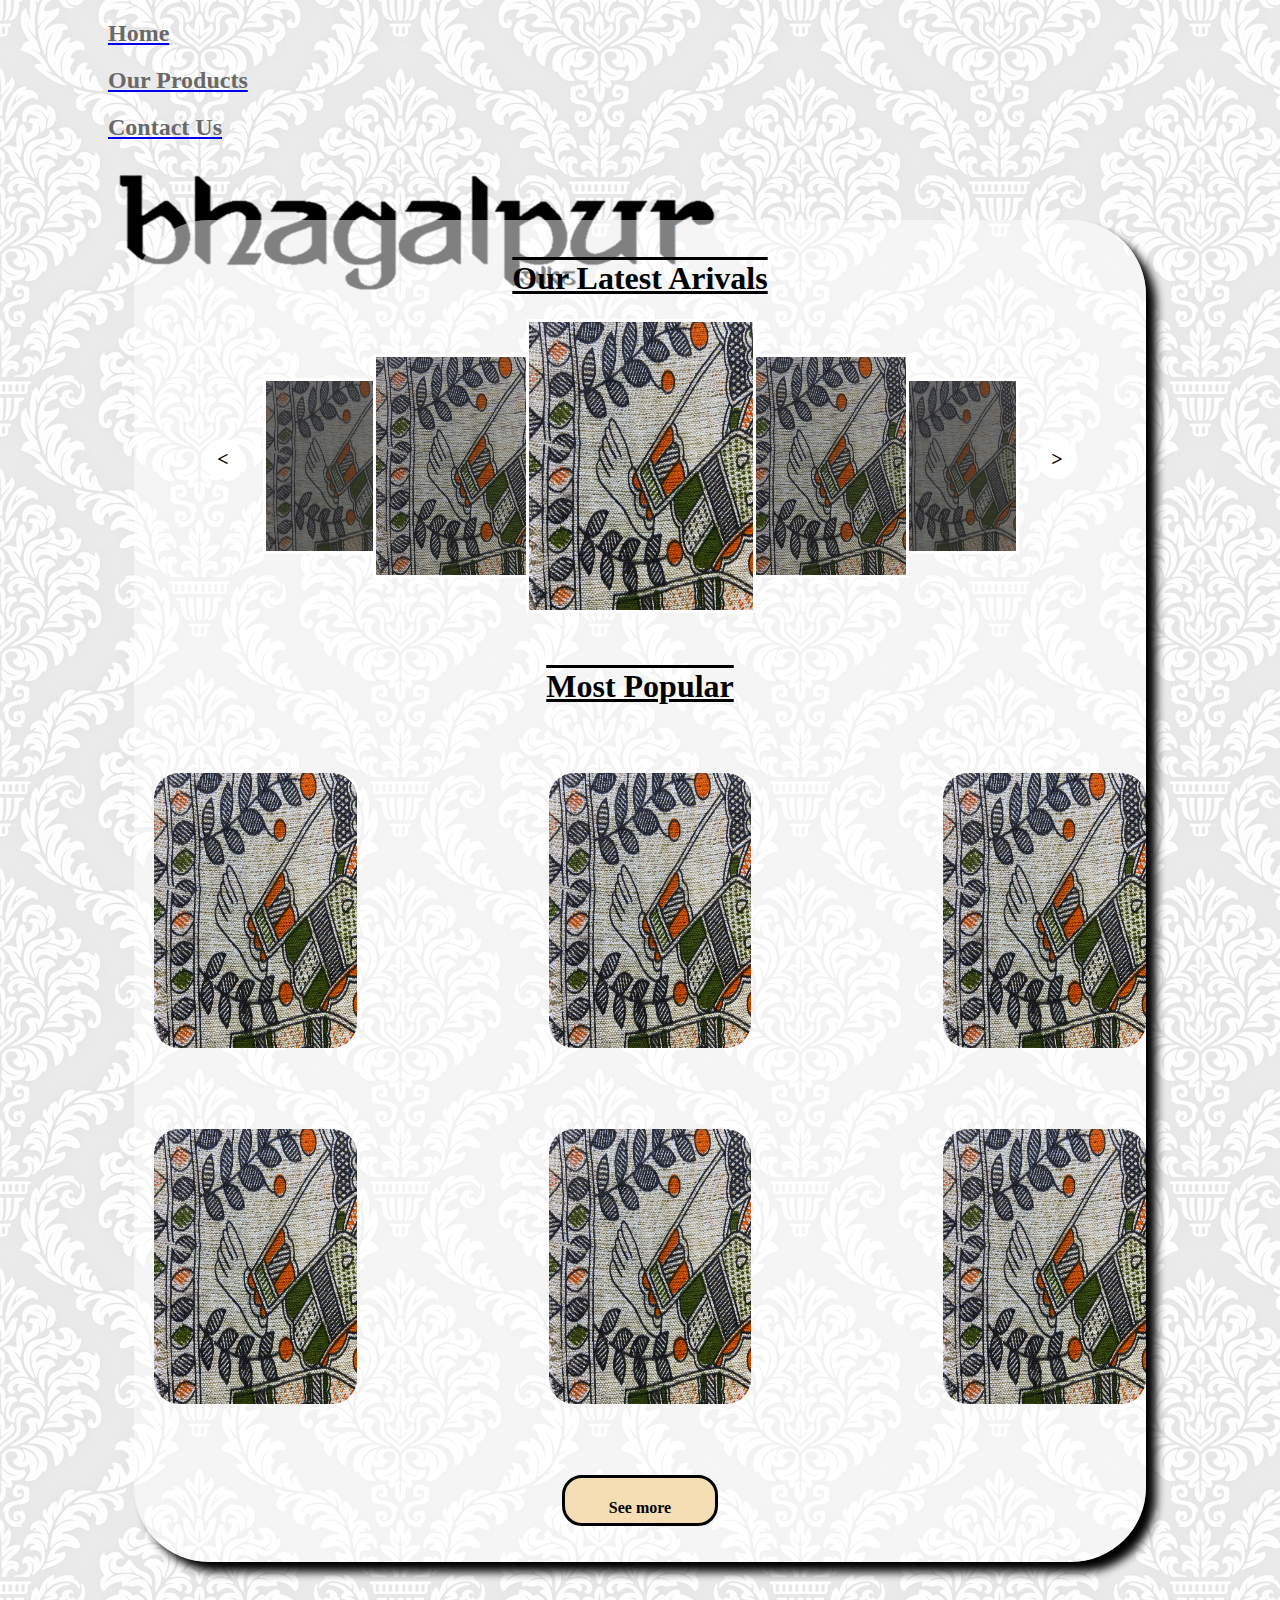
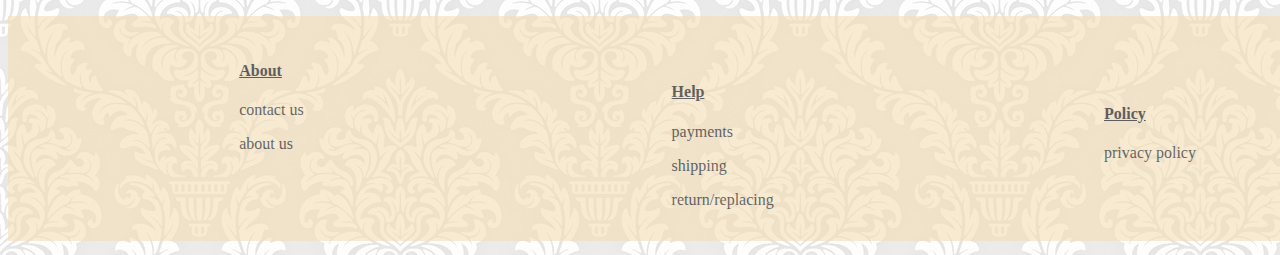
<file: index.html>
<!DOCTYPE html>
<html lang="en">

<head>
    <meta charset="UTF-8">
    <title>Document</title>
    <link rel="stylesheet" href="https://cdn.jsdelivr.net/npm/bootstrap@4.5.3/dist/css/bootstrap.min.css" integrity="sha384-TX8t27EcRE3e/ihU7zmQxVncDAy5uIKz4rEkgIXeMed4M0jlfIDPvg6uqKI2xXr2" crossorigin="anonymous">

    <link rel="stylesheet" href="main.css">
</head>

<body>
    <div class="navbar">
        <a href="index.html" class="btn">
            <h2>Home</h2>
        </a>
        <a href="products.html" class="btn">
            <h2>Our Products</h2>
        </a>
        <a href="#home" class="btn">
            <h2>Contact Us</h2>
        </a>
        <div class="logo"><img src="logo.png" class="pic" alt=""></div>
    </div>
    <div class="sitebody">
        <br>
        <h1 style="text-align: center; text-decoration: underline overline;">Our Latest Arivals</h1>
        <div class="slide hi-slide">
            <div class="hi-next"></div>
            <div class="hi-prev"></div>
            <ul>
                <li><img src="slider_images/img1.jpg" alt=""></li>
                <li><img src="slider_images/img2.jpg" alt=""></li>
                <li><img src="slider_images/img3.jpg" alt=""></li>
                <li><img src="slider_images/img4.jpg" alt=""></li>
                <li><img src="slider_images/img5.jpg" alt=""></li>
                <li><img src="slider_images/img6.jpg" alt=""></li>
                <li><img src="slider_images/img7.jpg" alt=""></li>

            </ul>
        </div>
        <br><br>
        <h1 style="text-align: center; text-decoration: underline overline;">Most Popular</h1>
        <br><br>
        <div class="container">
            <div class="card1 rotate">
                <div class="front"><img src="popular_images/img1.jpg" class="pic" alt=""></div>
                <div class="end">
                    <br>
                    <h3 style="text-align: center;">title</h3>
                    <p style="text-align: center;">text</p>
                </div>
            </div>
            <div class="card2 rotate">
                <div class="front"><img src="popular_images/img2.jpg" class="pic" alt=""></div>
                <div class="end">
                    <br>
                    <h3 style="text-align: center;">title</h3>
                    <p style="text-align: center;">text</p>
                </div>
            </div>
            <div class="card3 rotate">
                <div class="front"><img src="popular_images/img3.jpg" class="pic" alt=""></div>
                <div class="end">
                    <br>
                    <h3 style="text-align: center;">title</h3>
                    <p style="text-align: center;">text</p>
                </div>
            </div>
        </div>
        <br><br>
        <div class="container">
            <div class="card1 rotate">
                <div class="front"><img src="popular_images/img4.jpg" class="pic" alt=""></div>
                <div class="end">
                    <br>
                    <h3 style="text-align: center;">title</h3>
                    <p style="text-align: center;">text</p>
                </div>
            </div>
            <div class="card2 rotate">
                <div class="front"><img src="popular_images/img5.jpg" class="pic" alt=""></div>
                <div class="end">
                    <br>
                    <h3 style="text-align: center;">title</h3>
                    <p style="text-align: center;">text</p>
                </div>
            </div>
            <div class="card3 rotate">
                <div class="front"><img src="popular_images/img6.jpg" class="pic" alt=""></div>
                <div class="end">
                    <br>
                    <h3 style="text-align: center;">title</h3>
                    <p style="text-align: center;">text</p>
                </div>
            </div>
        </div>
        <br><br>
        <div class="seemore">
            <h4 style="text-align: center;">See more</h4>
        </div>
        <br><br>
    </div>
    <br><br><br>
    <div class="footer">
        <div class="about">
            <h4 style="text-decoration: underline">About</h4>
            <p>contact us</p>
            <p>about us</p>
        </div>
        <div class="help">
            <h4 style="text-decoration: underline">Help</h4>
            <p>payments</p>
            <p>shipping</p>
            <p>return/replacing</p>
        </div>
        <div class="policy">
            <h4 style="text-decoration: underline">Policy</h4>
            <p>privacy policy</p>
        </div>
    </div>
    <script src="https://code.jquery.com/jquery-3.4.1.js"></script>
    <script src="js/jquery.hislide.js"></script>
    <script>
        $('.slide').hiSlide();
    </script>
    <script src="https://code.jquery.com/jquery-3.5.1.slim.min.js" integrity="sha384-DfXdz2htPH0lsSSs5nCTpuj/zy4C+OGpamoFVy38MVBnE+IbbVYUew+OrCXaRkfj" crossorigin="anonymous"></script>
    <script src="https://cdn.jsdelivr.net/npm/bootstrap@4.5.3/dist/js/bootstrap.bundle.min.js" integrity="sha384-ho+j7jyWK8fNQe+A12Hb8AhRq26LrZ/JpcUGGOn+Y7RsweNrtN/tE3MoK7ZeZDyx" crossorigin="anonymous"></script>
</body></html>
</file>
<file: main.css>
body {
    background: url(wallpaper.jpeg);
}

.navbar {
    height: 200px;
    width: 99%;
    margin-top: 20px;
    margin-left: auto;
    margin-right: auto;
    padding-left: 100px;

}

h2 {
    color: dimgray;

    transition: all 0.5s ease;
}

h2:hover {
    color: black;
    

}

.logo {
    height: 70%;
    width: 50%;
    margin-right: 20px;

}

.pic {
    height: 100%;
    width: 100%;
    border-radius: 25px;
}

.sitebody {
    position: relative;
    width: 80%;
    margin-left: auto;
    margin-right: auto;
    background: rgba(255, 255, 255, 0.5);
    border-radius: 75px;
    opacity: 1;
    box-shadow: 10px 10px 10px;
    padding-top: 1px;


}

.hi-slide {
    position: relative;
    width: 754px;
    height: 292px;
    border-radius: 50px;
    margin: 10px auto 0;

}

.hi-slide .hi-next,
.hi-slide .hi-prev {
    position: absolute;
    top 50%;
    width: 40px;
    height: 40px;
    margin-top: 120px;
    border-radius: 50px;
    line-height: 40px;
    text-align: center;
    cursor: pointer;
    background-color: white;
    color: black;
    transition: all 0.7s;
    font-size: 20px;
    font-weight: bold;
}

.hi-slide .hi-next:hover,
.hi-slide .hi-prev:hover {
    opacity: 1;
    background-color: white;

}

.hi-slide .hi-prev {
    left: -60px;
}

.hi-slide .hi-prev::before {
    content: '<';
}

.hi-slide .hi-next {
    right: -60px;
}

.hi-slide .hi-next::before {
    content: '>';
}

.hi-slide > ul {
    list-style: none;
    position: relative;
    width: 754px;
    height: 292px;
    margin: 0;
    padding: 0;
}

.hi-slide > ul > li {
    overflow: hidden;
    position: absolute;
    z-index: 0;
    left: 377px;
    top: 147px;
    width: 0;
    height: 0;
    margin: 0;
    padding: 0;
    border: 3px solid white;
    cursor: pointer;
    background-color: #333;

}

.hi-slide > ul > li > img {
    width: 100%;
    height: 100%;
    background-position: center;
}

.container {
    margin-left: auto;
    margin-right: auto;
    padding-right: 10px;
    padding-left: 10px;
    padding-top: 10px;
    padding-bottom: 10px;
    height: 300px;
    width: 100%;


}

.card1 {
    border-radius: 25px;
    position: relative;
    margin-left: 10px;
    height: 275px;
    width: 20%;
    
    transition: all 0.5s ease;
    transform-style: preserve-3d;
}

.card2 {
    border-radius: 25px;
    position: relative;
    margin-left: auto;
    margin-right: auto;
    margin-top: -275px;
    height: 275px;
    width: 20%;
    
    transition: all 0.5s ease;
    transform-style: preserve-3d;
}

.card3 {
    border-radius: 25px;
    position: relative;
    margin-right: 10px;
    margin-left: auto;
    margin-top: -275px;
    height: 275px;
    width: 20%;
    
    transition: all 0.5s ease;
    transform-style: preserve-3d;
}

.front {
    position: absolute;
    width: 100%;
    height: 100%;
    backface-visibility: hidden;
}

.end {
    position: absolute;
    width: 100%;
    height: 100%;
    backface-visibility: hidden;
    transform: rotateY(180deg);
    background: gray;
    border-radius: 25px;
}

.rotate:hover {
    transform: rotateY(180deg);
}
.seemore{
    
    border-style: solid;
    border-radius: 20px;
    margin-left: auto;
    margin-right: auto;

    background: wheat;
    transition: all 0.5s ease;
    width: 150px;
    height: 45px;
    
}
.seemore:hover{
    background: dimgray;
    color: white;
}
.footer{
    margin-bottom: 0px;
    padding-top: 25px;
    height: 200px;
    width: 100%;
    background: wheat;
    opacity: .6;
    padding-left: 17.5%;
}
.about {
    position: relative;
    margin-left: 10px;
    height: 150px;
    width: 30%;
}

.help {

    position: relative;
    margin-left: auto;
    margin-right: auto;
    margin-top: -150px;
    height: 150px;
    width: 30%;
}

.policy {

    position: relative;
    margin-right: 10px;
    margin-left: auto;
    margin-top: -150px;
    height: 150px;
    width: 30%;
}
</file>
